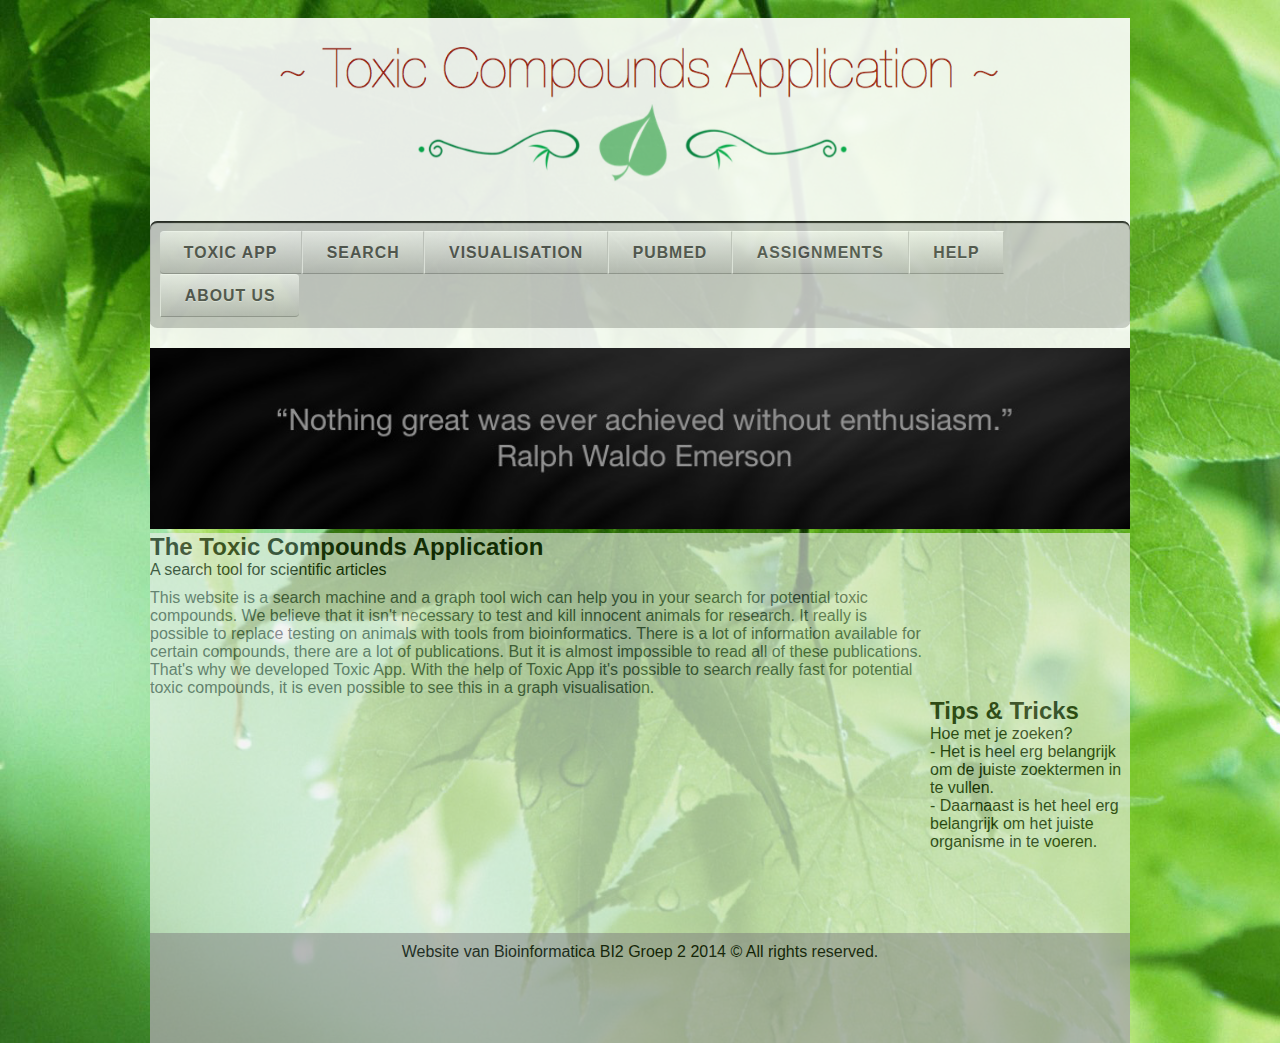
<file: Website/index.html>
<!doctype htmL> 
<head> 
	<title> Toxic App | To use more tools and less animals! </title>
	<link href="css/style.css" rel="stylesheet" type="text/css"> <!--verplicht om op een website te staan.-->
<!--	<script src="lib/fabric.js"></script>
	<script src="bundle.js"></script> -->

</head>
<body>
	<div class="bg" > 
		<span class="bg-img">&nbsp;</span>
	</div>
				
	<header class="header">
		<a class="logo" href="#"><img src="images/logo_toxic_app.jpg" alt="404 not Found" height="160" width="831" /></a>
		<nav class="nav-main"> 
			<ul>
				<li><a href="index.html">Toxic App</a></li>
				<li><a href="search.html">Search</a></li>
				<li><a href="visualisation.html">Visualisation</a></li>
				<li><a href="pubmed.html">Pubmed</a></li>
				<li><a href="assign.html">Assignments</a></li>
				<li><a href="help.html">Help</a></li>
				<li><a href="about.html">About us</a></li>


				<!--<li><a class="pubmed_logo" href="http://www.ncbi.nlm.nih.gov/pubmed"><img src="images/pubmed_logo.jpg" width="100" height="40"/></a></li>
			-->
			</ul>
		</nav>	
	</header>
	<div class="banner">
		<img src="images/black-banner.jpg" width="980" height="170"/>
	</div>	
	<div class="main" role="main">
		<h2>The Toxic Compounds Application</h2>
		<p id="demo">A search tool for scientific articles</p>


<!-- <script>
document.write(Date());
</script> -->

		<article class="article">This website is a search machine and a graph tool wich can help you in your search for potential toxic compounds. We believe that it isn't necessary to test and kill innocent animals for research. It really is possible to replace testing on animals with tools from bioinformatics. There is a lot of information available for certain compounds, there are a lot of publications. But it is almost impossible to read all of these publications. That's why we developed Toxic App. With the help of Toxic App it's possible to search really fast for potential toxic compounds, it is even possible to see this in a graph visualisation.</article> <!--belangrijkste tekstgedeelte, ook voor google --> 
		<aside class="aside">
			<h2> Tips & Tricks </h2>
			<p> Hoe met je zoeken? </p>
			<p> - Het is heel erg belangrijk om de juiste zoektermen in te vullen. </p>
			<p> - Daarnaast is het heel erg belangrijk om het juiste organisme in te voeren. </p> 

		</aside> <!--reclame, submenu's, "zie ook ...."-->
	</div>
	<footer class="footer">Website van Bioinformatica BI2 Groep 2 2014 &copy; All rights reserved.
	</footer>

	

</body>


</html>
</file>
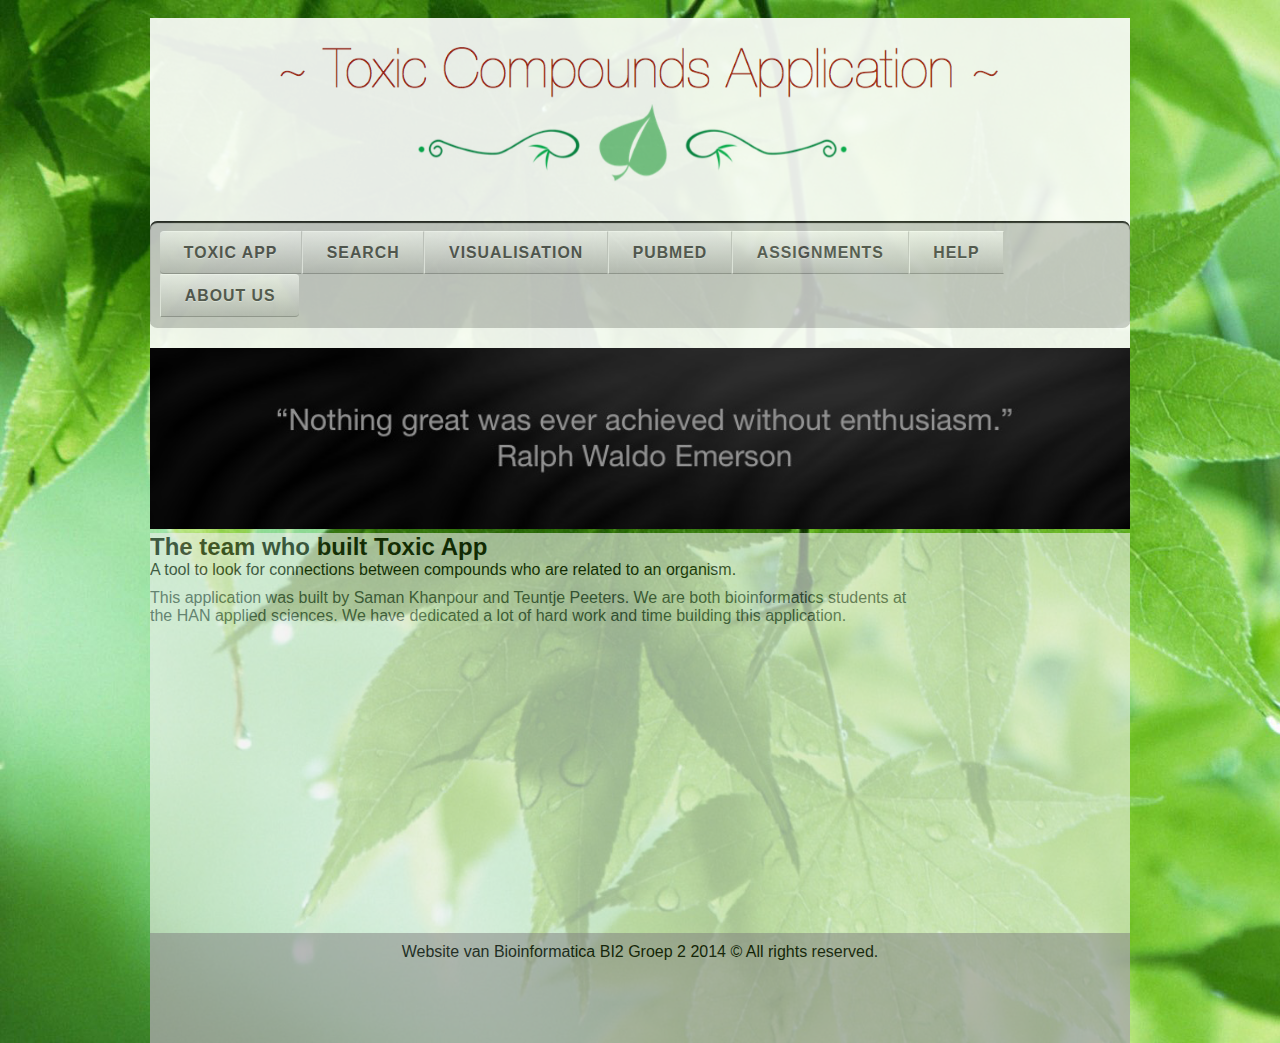
<file: Website/about.html>
<!doctype htmL> 
<head> 
	<title> Toxic App | To use more tools and less animals! </title>
	<link href="css/style.css" rel="stylesheet" type="text/css"> <!--verplicht om op een website te staan.-->
<!--	<script src="lib/fabric.js"></script>
	<script src="bundle.js"></script> -->

</head>
<body>
	<div class="bg" > 
		<span class="bg-img">&nbsp;</span>
	</div>
				
	<header class="header">
		<a class="logo" href="#"><img src="images/logo_toxic_app.jpg" alt="404 not Found" height="160" width="831" /></a>
		<nav class="nav-main"> 
			<ul>
				<li><a href="index.html">Toxic App</a></li>
				<li><a href="search.html">Search</a></li>
				<li><a href="visualisation.html">Visualisation</a></li>
				<li><a href="pubmed.html">Pubmed</a></li>
				<li><a href="assign.html">Assignments</a></li>
				<li><a href="help.html">Help</a></li>
				<li><a href="about.html">About us</a></li>


				<!--<li><a class="pubmed_logo" href="http://www.ncbi.nlm.nih.gov/pubmed"><img src="images/pubmed_logo.jpg" width="100" height="40"/></a></li>
			-->
			</ul>
		</nav>	
	</header>
	<div class="banner">
		<img src="images/black-banner.jpg" width="980" height="170"/>
	</div>	
	<div class="main" role="main">
		<h2>The team who built Toxic App</h2>
		<p id="demo">A tool to look for connections between compounds who are related to an organism.</p>


<!-- <script>
document.write(Date());
</script> -->

		<article class="article">This application was built by Saman Khanpour and Teuntje Peeters. We are both bioinformatics students at the HAN applied sciences. We have dedicated a lot of hard work and time building this application.</article> <!--belangrijkste tekstgedeelte, ook voor google --> 
		<aside class="aside">
			<h2></h2>
			<p></p>
			<p></p>
			<p></p> 

		</aside> <!--reclame, submenu's, "zie ook ...."-->
	</div>
	<footer class="footer">Website van Bioinformatica BI2 Groep 2 2014 &copy; All rights reserved.
	</footer>

	

</body>


</html>
</file>
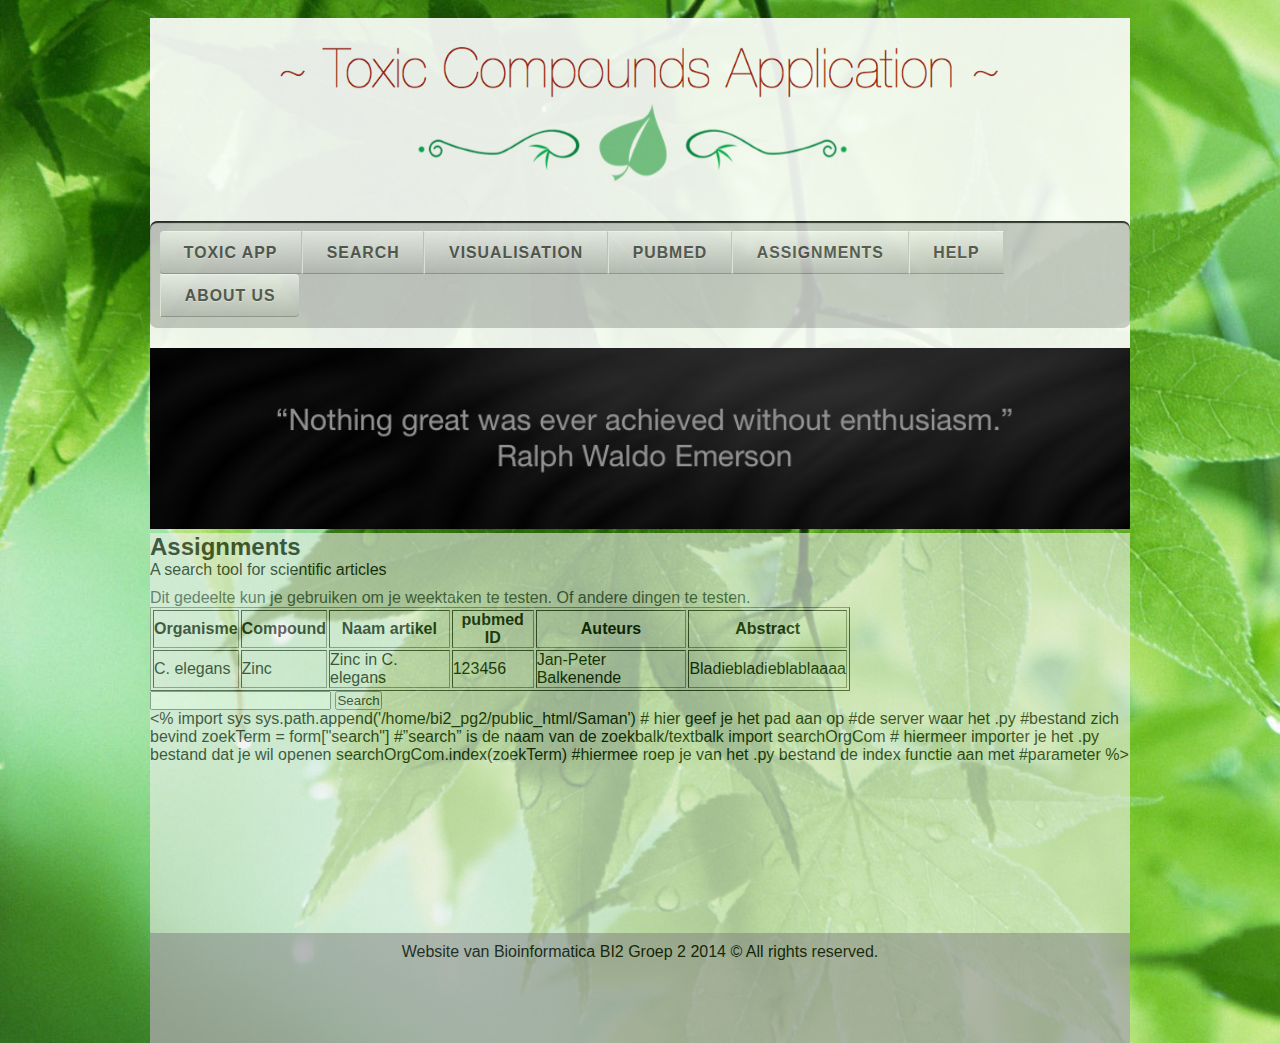
<file: Website/assign.html>
<!doctype htmL> 
<head> 
	<title> Toxic App | To use more tools and less animals! </title>
	<link href="css/style.css" rel="stylesheet" type="text/css"> <!--verplicht om op een website te staan.-->
<!--	<script src="lib/fabric.js"></script>
	<script src="bundle.js"></script> -->

</head>
<body>
	<div class="bg" > 
		<span class="bg-img">&nbsp;</span>
	</div>
				
	<header class="header">
		<a class="logo" href="#"><img src="images/logo_toxic_app.jpg" alt="404 not Found" height="160" width="831" /></a>
		<nav class="nav-main"> 
			<ul>
				<li><a href="index.html">Toxic App</a></li>
				<li><a href="search.html">Search</a></li>
				<li><a href="visualisation.html">Visualisation</a></li>
				<li><a href="pubmed.html">Pubmed</a></li>
				<li><a href="assign.html">Assignments</a></li>
				<li><a href="help.html">Help</a></li>
				<li><a href="about.html">About us</a></li>


				<!--<li><a class="pubmed_logo" href="http://www.ncbi.nlm.nih.gov/pubmed"><img src="images/pubmed_logo.jpg" width="100" height="40"/></a></li>
			-->
			</ul>
		</nav>	
	</header>
	<div class="banner">
		<img src="images/black-banner.jpg" width="980" height="170"/>
	</div>	
	<div class="main" role="main">
		<h2>Assignments</h2>
		<p id="demo">A search tool for scientific articles</p>


<!-- <script>
document.write(Date());
</script> -->

		<article class="article"> Dit gedeelte kun je gebruiken om je weektaken te testen. Of andere dingen te testen.  </article> <!--belangrijkste tekstgedeelte, ook voor google --> 
		<table border="1" style="width:700px">
		<tr>
		<th>Organisme</th>
		<th>Compound</th> 
		<th>Naam artikel</th>
		<th>pubmed ID</th>
		<th>Auteurs</th>
		<th>Abstract</th>
		</tr>
		<tr>
		<td>C. elegans</td>
		<td>Zinc</td> 
		<td>Zinc in C. elegans</td>
		<td>123456</td> 
		<td>Jan-Peter Balkenende</td> 
		<td>Bladiebladieblablaaaa</td> 
		</tr>
		</table>
		<form name="zoekTerm" method="get">
			<input type="text" id='zoekbalk' name="search" value = "">
			<input id = "clickMe" type="submit" value="Search">
		</form>

			<% import sys
			sys.path.append('/home/bi2_pg2/public_html/Saman') # hier geef je het pad aan op             
			#de  server waar het .py #bestand zich bevind
			zoekTerm = form["search"]  #”search” is de naam van de zoekbalk/textbalk

			import searchOrgCom # hiermeer importer je het .py bestand dat je wil openen

			searchOrgCom.index(zoekTerm)  #hiermee roep je van het .py bestand de index functie aan met              
			#parameter

			%>	
		<aside class="aside">
			<h2></h2>
			<p></p>
			<p></p>
			<p></p> 

		</aside> <!--reclame, submenu's, "zie ook ...."-->
	</div>
	<footer class="footer">Website van Bioinformatica BI2 Groep 2 2014 &copy; All rights reserved.
	</footer>

	

</body>


</html>
</file>
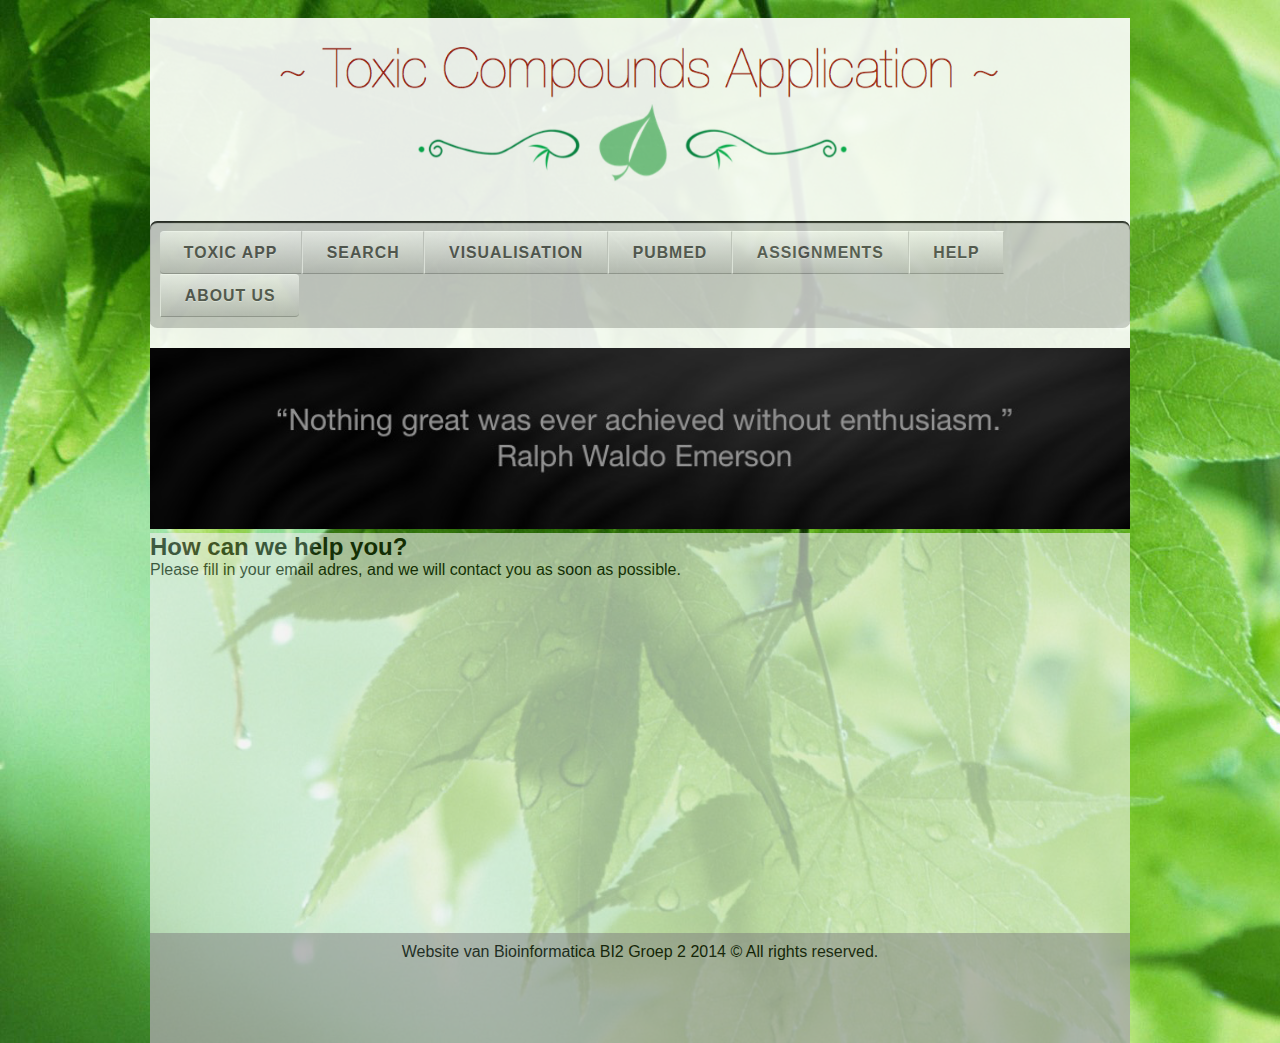
<file: Website/help.html>
<!doctype htmL> 
<head> 
	<title> Toxic App | To use more tools and less animals! </title>
	<link href="css/style.css" rel="stylesheet" type="text/css"> <!--verplicht om op een website te staan.-->
<!--	<script src="lib/fabric.js"></script>
	<script src="bundle.js"></script> -->

</head>
<body>
	<div class="bg" > 
		<span class="bg-img">&nbsp;</span>
	</div>
				
	<header class="header">
		<a class="logo" href="#"><img src="images/logo_toxic_app.jpg" alt="404 not Found" height="160" width="831" /></a>
		<nav class="nav-main"> 
			<ul>
				<li><a href="index.html">Toxic App</a></li>
				<li><a href="search.html">Search</a></li>
				<li><a href="visualisation.html">Visualisation</a></li>
				<li><a href="pubmed.html">Pubmed</a></li>
				<li><a href="assign.html">Assignments</a></li>
				<li><a href="help.html">Help</a></li>
				<li><a href="about.html">About us</a></li>


				<!--<li><a class="pubmed_logo" href="http://www.ncbi.nlm.nih.gov/pubmed"><img src="images/pubmed_logo.jpg" width="100" height="40"/></a></li>
			-->
			</ul>
		</nav>	
	</header>
	<div class="banner">
		<img src="images/black-banner.jpg" width="980" height="170"/>
	</div>	
	<div class="main" role="main">
		<h2>How can we help you?</h2>
		<p id="demo">Please fill in your email adres, and we will contact you as soon as possible.</p>


<!-- <script>
document.write(Date());
</script> -->

		<article class="article"></article> <!--belangrijkste tekstgedeelte, ook voor google --> 
		<aside class="aside">
			<h2></h2>
			<p></p>
			<p></p>
			<p></p> 

		</aside> <!--reclame, submenu's, "zie ook ...."-->
	</div>
	<footer class="footer">Website van Bioinformatica BI2 Groep 2 2014 &copy; All rights reserved.
	</footer>

	

</body>


</html>
</file>
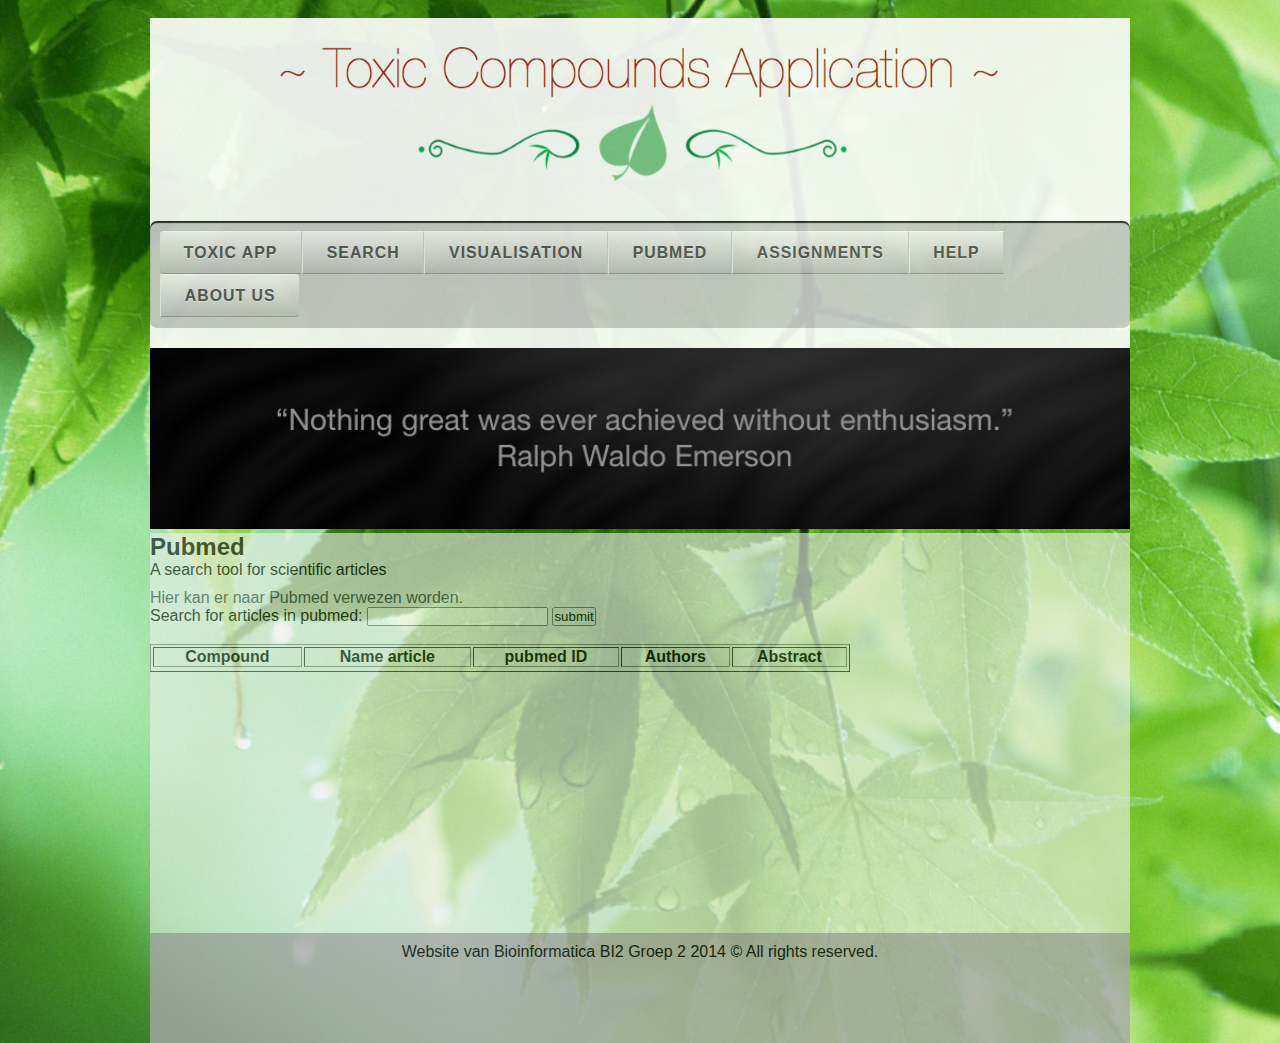
<file: Website/pubmed.html>
<!doctype htmL> 
<head> 
	<title> Toxic App | To use more tools and less animals! </title>
	<link href="css/style.css" rel="stylesheet" type="text/css"> <!--verplicht om op een website te staan.-->
<!--	<script src="lib/fabric.js"></script>
	<script src="bundle.js"></script> -->

</head>
<body>
	<div class="bg" > 
		<span class="bg-img">&nbsp;</span>
	</div>
				
	<header class="header">
		<a class="logo" href="#"><img src="images/logo_toxic_app.jpg" alt="404 not Found" height="160" width="831" /></a>
		<nav class="nav-main"> 
			<ul>
				<li><a href="index.html">Toxic App</a></li>
				<li><a href="search.html">Search</a></li>
				<li><a href="visualisation.html">Visualisation</a></li>
				<li><a href="pubmed.html">Pubmed</a></li>
				<li><a href="assign.html">Assignments</a></li>
				<li><a href="help.html">Help</a></li>
				<li><a href="about.html">About us</a></li>


				<!--<li><a class="pubmed_logo" href="http://www.ncbi.nlm.nih.gov/pubmed"><img src="images/pubmed_logo.jpg" width="100" height="40"/></a></li>
			-->
			</ul>
		</nav>	
	</header>
	<div class="banner">
		<img src="images/black-banner.jpg" width="980" height="170"/>
	</div>	
	<div class="main" role="main">
		<h2>Pubmed</h2>
		<p id="demo">A search tool for scientific articles</p>

		<article class="article"> Hier kan er naar Pubmed verwezen worden. </article> <!--belangrijkste tekstgedeelte, ook voor google --> 
				
		<form name = "zoekinput" action="pubmed.html" method="get">
			Search for articles in pubmed: <input type="text" name="Term">
			<input type="submit" value="submit">
		</form>
				<br>
				<table border="1" style="width:700px">
		<tr>
		  <th>Compound</th> 
		  <th>Name article</th>
		  <th>pubmed ID</th>
		  <th>Authors	</th>
		  <th>Abstract</th>
		</tr>
		<tr>
		</tr>
		</table>
		<br>

	</div>
	<footer class="footer">Website van Bioinformatica BI2 Groep 2 2014 &copy; All rights reserved.
	</footer>

	

</body>


</html>
</file>
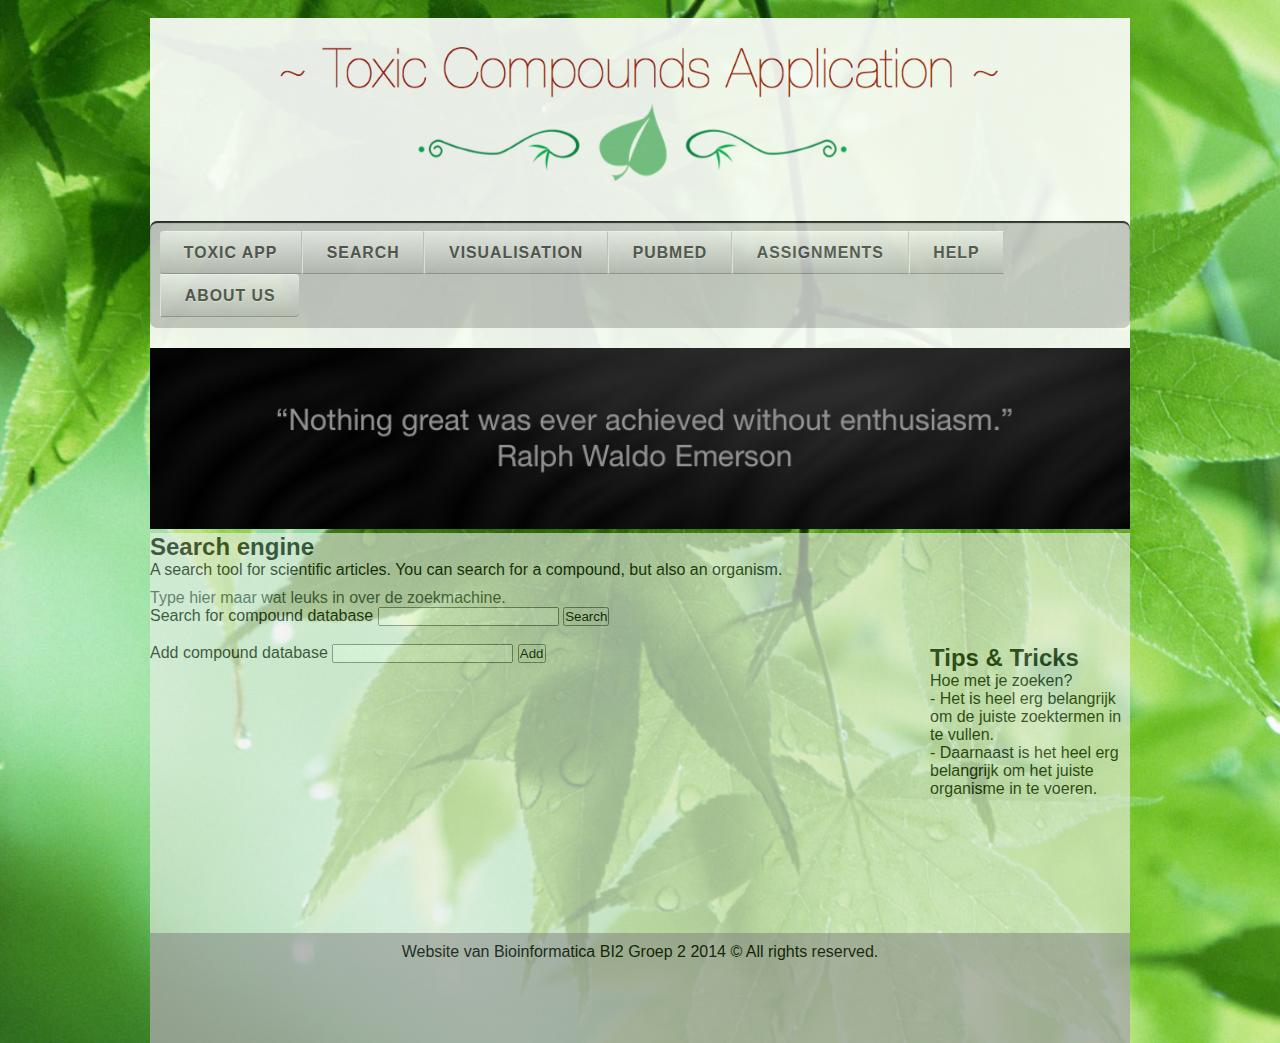
<file: Website/search.html>
<!doctype htmL> 
<head> 
	<title> Toxic App | To use more tools and less animals! </title>
	<link href="css/style.css" rel="stylesheet" type="text/css"> <!--verplicht om op een website te staan.-->
<!--	<script src="lib/fabric.js"></script>
	<script src="bundle.js"></script> -->

</head>
<body>
	<div class="bg" > 
		<span class="bg-img">&nbsp;</span>
	</div>
				
	<header class="header">
		<a class="logo" href="#"><img src="images/logo_toxic_app.jpg" alt="404 not Found" height="160" width="831" /></a>
		<nav class="nav-main"> 
			<ul>
				<li><a href="index.html">Toxic App</a></li>
				<li><a href="search.html">Search</a></li>
				<li><a href="visualisation.html">Visualisation</a></li>
				<li><a href="pubmed.html">Pubmed</a></li>
				<li><a href="#">Assignments</a></li>
				<li><a href="#">Help</a></li>
				<li><a href="#">About us</a></li>


				<!--<li><a class="pubmed_logo" href="http://www.ncbi.nlm.nih.gov/pubmed"><img src="images/pubmed_logo.jpg" width="100" height="40"/></a></li>
			-->
			</ul>
		</nav>	
	</header>
	<div class="banner">
		<img src="images/black-banner.jpg" width="980" height="170"/>
	</div>	
	<div class="main" role="main">
		<h2>Search engine</h2>
		<p id="demo">A search tool for scientific articles. You can search for a compound, but also an organism.</p>


<!-- <script>
document.write(Date());
</script> -->

		<article class="article"> Type hier maar wat leuks in over de zoekmachine. </article> <!--belangrijkste tekstgedeelte, ook voor google --> 
		<br>Search for compound database <input type="text" name="Compound_database">
		<button name="subject" type="submit" value="HTML">Search</button><br><br>
		Add compound database <input type="text" name="add_Compound_database">
		<button name="subject" type="submit" value="HTML">Add</button>
		<aside class="aside">
			<h2> Tips & Tricks </h2>
			<p> Hoe met je zoeken? </p>
			<p> - Het is heel erg belangrijk om de juiste zoektermen in te vullen. </p>
			<p> - Daarnaast is het heel erg belangrijk om het juiste organisme in te voeren. </p> 

		</aside> <!--reclame, submenu's, "zie ook ...."-->
	</div>
	<footer class="footer">Website van Bioinformatica BI2 Groep 2 2014 &copy; All rights reserved.
	</footer>

	

</body>


</html>
</file>
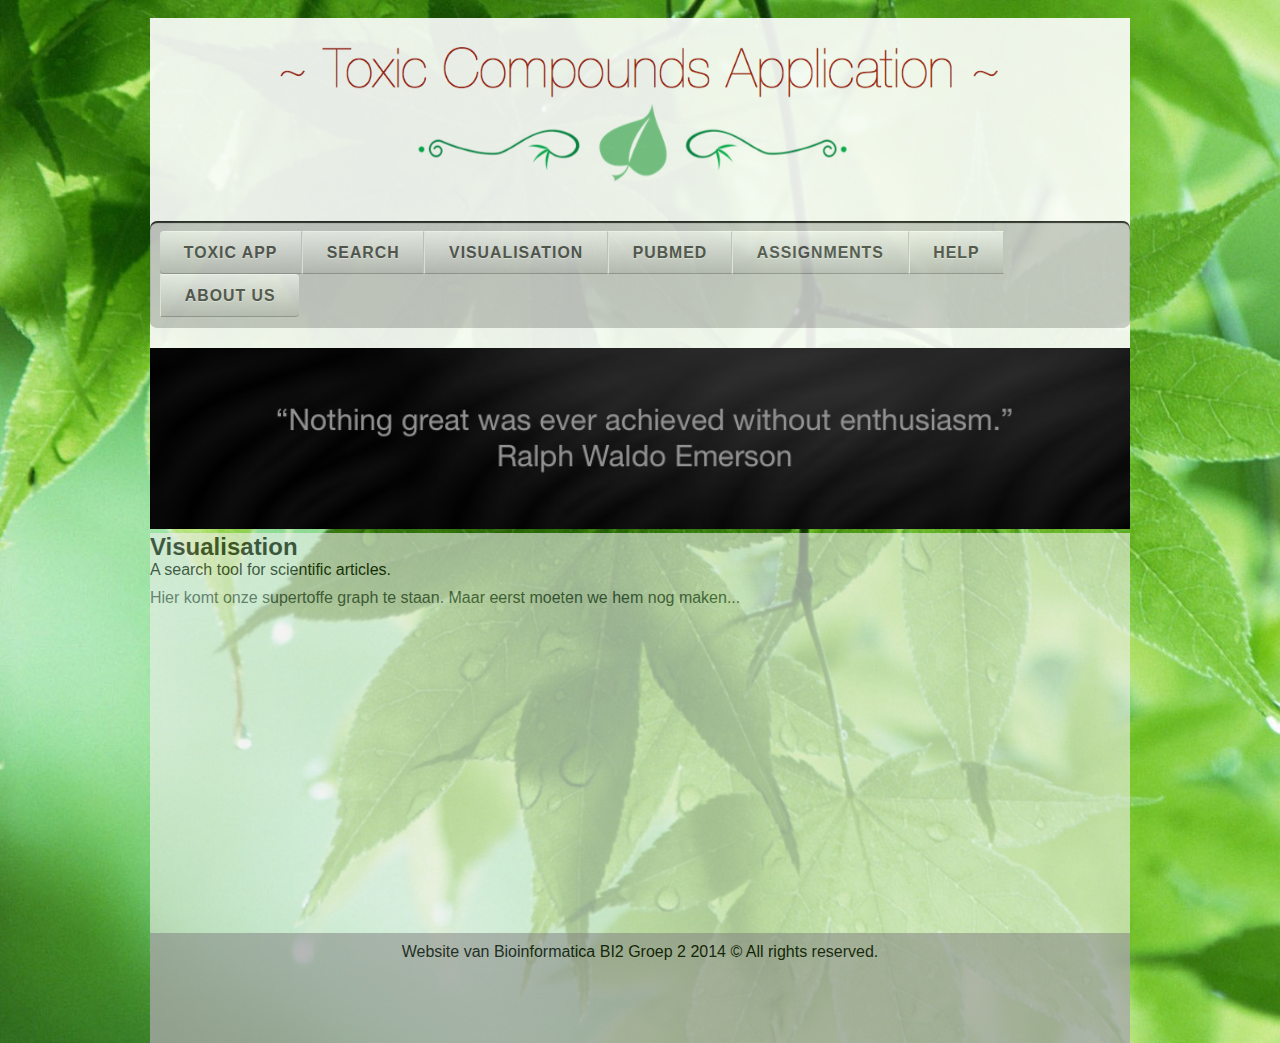
<file: Website/visualisation.html>
<!doctype htmL> 
<head> 
	<title> Toxic App | To use more tools and less animals! </title>
	<link href="css/style.css" rel="stylesheet" type="text/css"> <!--verplicht om op een website te staan.-->
<!--	<script src="lib/fabric.js"></script>
	<script src="bundle.js"></script> -->

</head>
<body>
	<div class="bg" > 
		<span class="bg-img">&nbsp;</span>
	</div>
				
	<header class="header">
		<a class="logo" href="#"><img src="images/logo_toxic_app.jpg" alt="404 not Found" height="160" width="831" /></a>
		<nav class="nav-main"> 
			<ul>
				<li><a href="index.html">Toxic App</a></li>
				<li><a href="search.html">Search</a></li>
				<li><a href="visualisation.html">Visualisation</a></li>
				<li><a href="pubmed.html">Pubmed</a></li>
				<li><a href="assign.html">Assignments</a></li>
				<li><a href="help.html">Help</a></li>
				<li><a href="about.html">About us</a></li>


				<!--<li><a class="pubmed_logo" href="http://www.ncbi.nlm.nih.gov/pubmed"><img src="images/pubmed_logo.jpg" width="100" height="40"/></a></li>
			-->
			</ul>
		</nav>	
	</header>
	<div class="banner">
		<img src="images/black-banner.jpg" width="980" height="170"/>
	</div>	
	<div class="main" role="main">
		<h2>Visualisation</h2>
		<p id="demo">A search tool for scientific articles.</p>


<!-- <script>
document.write(Date());
</script> -->

		<article class="article"> Hier komt onze supertoffe graph te staan. Maar eerst moeten we hem nog maken... </article> <!--belangrijkste tekstgedeelte, ook voor google --> 
		<aside class="aside">
			<h2></h2>
			<p></p>
			<p></p>
			<p></p> 

		</aside> <!--reclame, submenu's, "zie ook ...."-->
	</div>
	<footer class="footer">Website van Bioinformatica BI2 Groep 2 2014 &copy; All rights reserved.
	</footer>

	

</body>


</html>
</file>
<file: Website/css/style.css>
* {
	margin: 0;  /* bij een margin verplaats je dingen meestal. Stel je hebt een vierkant op je scherm en die wil je naar rechts verschuiven.*/ 
	padding: 0;  /*bij een padding zorg je er voor dat het element (vierkant) groter of dikker wordt. */ 
	}

body {
	background-image: url('../images/leafes-background.jpg');
	position: relative;
	width: 100%;
	height: 100%;
 	background-color: #fff;
 	z-index: -1;
 	background-size: cover;

}

.bg-img {
	background-image:
	position: fixed;
	min-width: 100%;
	min-height: 100%;
	background-size: cover;
	z-index: -1;

}


.header {
	min-height: 20px;
	width: 980px;
	overflow: hidden;
	background-color: white;
	margin: 0 auto; /* je kan ook margin-left: auto; en margin-right: auto;*/
	font-family: Helvetica Neue, sans-serif;
	font-size: 90%;
	opacity:0.9;

}

.logo {
	display: block;
	padding: 10px;
	text-align: center;

 
}

.banner{
	overflow: hidden;
	width: 980px;
	margin: 0 auto;
	z-index: -1;

}
.banner img{
	width: 100%;
	height: auto;
}
.nav-main {
	/*
	overflow: hidden;
	float: right;
	text-align: center;
	text-transform: uppercase;
	background-color: darkgreen;
	padding-top: 5px;
	padding-bottom: 5px;

*/

    display: block;
    width: 100%;
    overflow: hidden;
}




.nav-main ul {
	display: block;
    margin: 20px 0 20px 0;
    padding: .7em;
    float: left;
    list-style: none;
    background: #444;
    background: rgba(0,0,0,.2);
    border-radius: .5em;    
    box-shadow: 0 1px 0 rgba(255,255,255,.2), 0 2px 1px rgba(0,0,0,.8) inset; 
    width: 960px;
}

.nav-main ul li {
	display: block;
	float: left;
}

.nav-main ul li a {
	/*
	display: block;
	text-decoration: none; 
	color: #B8B8B8;
	padding: 10px 30px; 
	margin: 0 auto;
	*/

	float:left;
    padding: .8em 1.5em;
    text-decoration: none;
    color: #555;
    text-shadow: 0 1px 0 rgba(255,255,255,.5);
    font: bold 1.1em/1 'trebuchet MS', Arial, Helvetica;
    letter-spacing: 1px;
    text-transform: uppercase;
    border-width: 1px;
    border-style: solid;
    border-color: #fff #ccc #999 #eee;
    background: #c1c1c1;
    background: linear-gradient(#f5f5f5, #c1c1c1);  
}

nav a:hover, nav a:focus {
    outline: 0;
    color: #fff;
    text-shadow: 0 1px 0 rgba(0,0,0,.2);
    background: #fac754;
    background: linear-gradient(#fac754, #f8ac00);
}

nav a:active {
    box-shadow: 0 0 2px 2px rgba(0,0,0,.3) inset;
}
 
nav li:first-child a {
    border-left: 0;
    border-radius: 4px 0 0 4px;            
}

nav li:last-child a {
    border-right: 0;
    border-radius: 0 4px 4px 0;            
}

.main {
	min-height: 400px;
	width: 980px;
	overflow: hidden;
	background-color: #F0F0F0;
	margin: 0 auto;
	opacity:0.6;  /*zorgt voor transparantie!*/
	font-family: Helvetica Neue, sans-serif;
	font-size: 100%;




}

.article {
	color: #3D454E;
	/*font-family: Helvetica Neue, sans-serif;*/
	font-size: 100%;
	font-family: "HelveticaNeue-Light", "Helvetica Neue Light", "Helvetica Neue", Helvetica, Arial, "Lucida Grande", sans-serif; 
    font-weight: 300;
    padding-top: 10px;
    margin-right: 220px;
    float: left;
    width: 780px;

}

.aside {
	float: right;
	width: 200px;
	margin-left: 20px;
	padding-top: 0 auto;


}

.footer {
	min-height: 100px;
	width: 980px;
	overflow: hidden;
	background-color: #A8A8A8;
	margin: 0 auto;
	padding: 0 auto;
	opacity:0.8;
	font-family: Helvetica Neue, sans-serif;
	font-size: 100%;
	text-align: center;
	padding-top: 10px;
}
</file>
